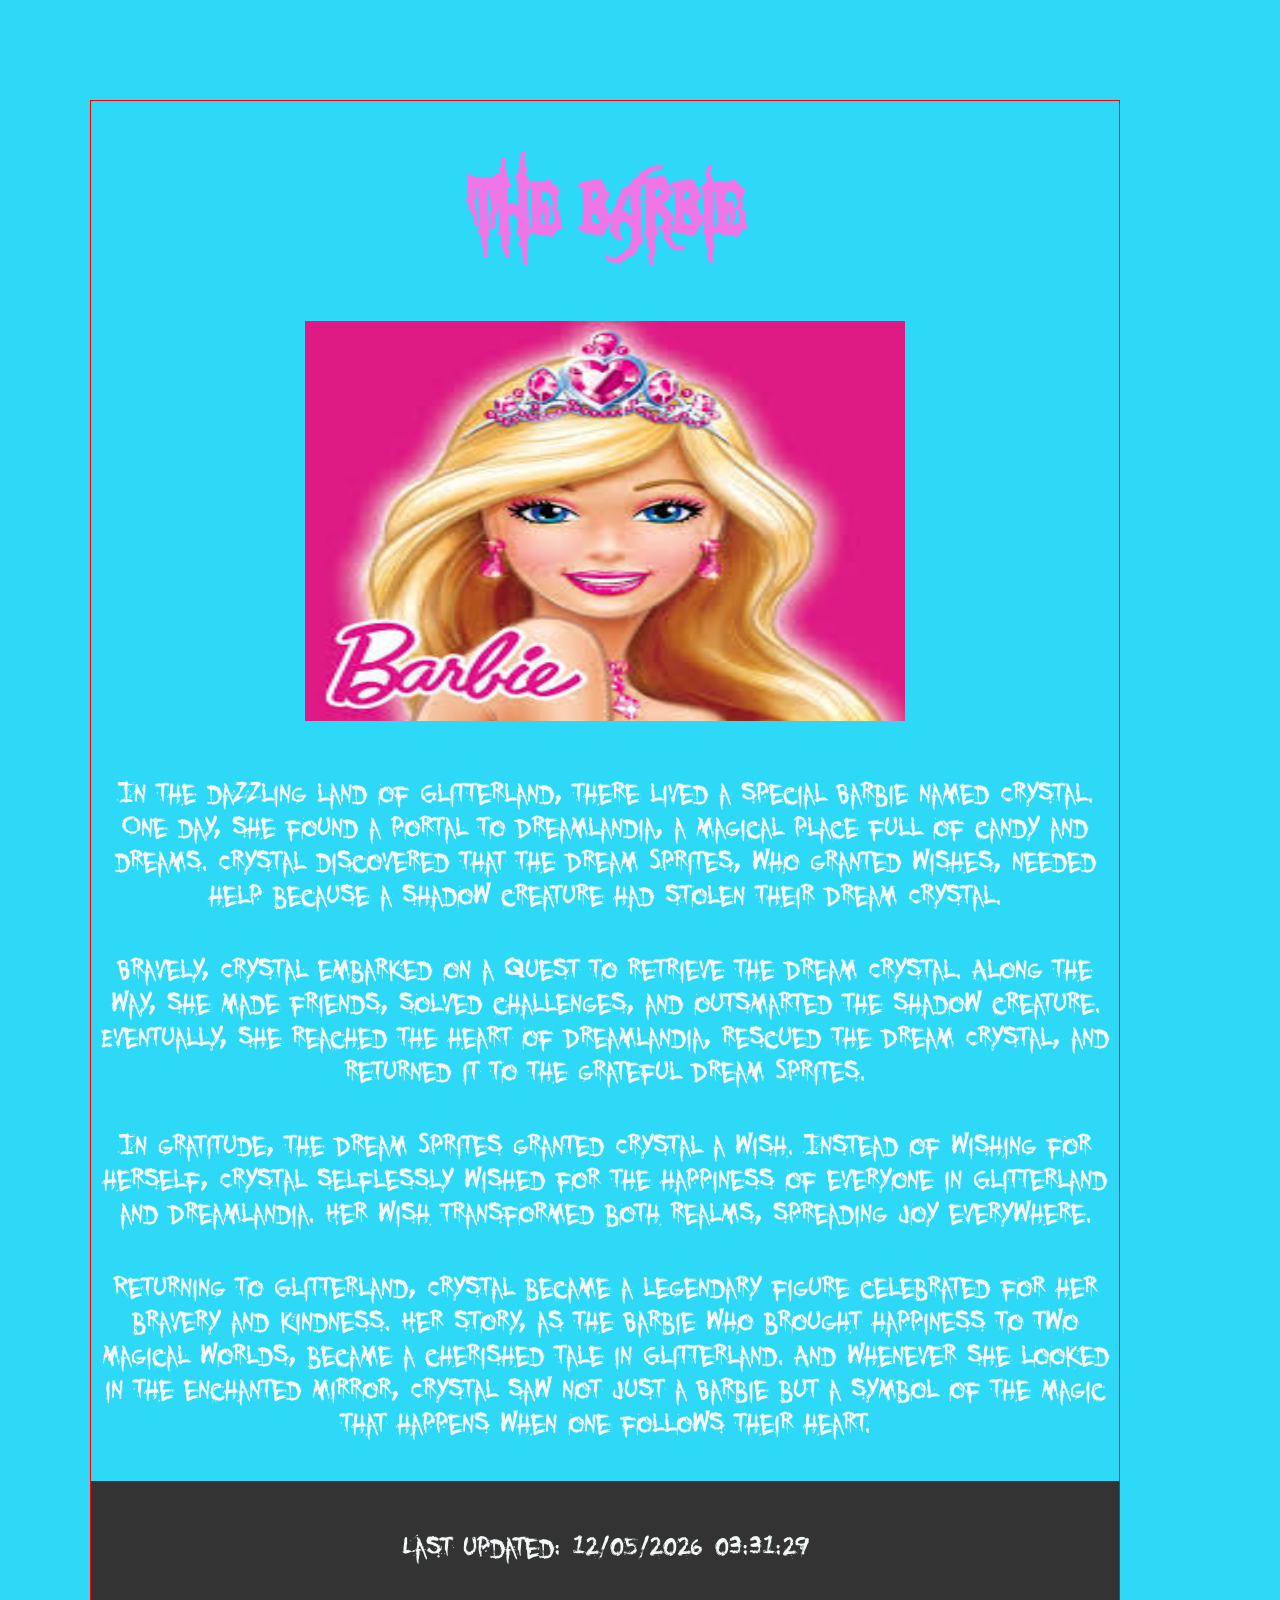
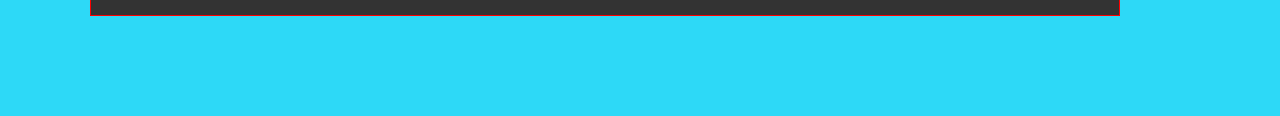
<file: lab-3/index.html>
<!DOCTYPE html>
<html>
<head>
    <meta charset="UTF-8">
    <meta name="viewport" content="width=device-width, initial-scale=1.0">
<title>HARSHINI AKUNURI</title>
<link rel="stylesheet" href="style.css">
</head>
<body>
<h1>The BARBIE</h1>
<img src="ghost.jpg" alt="Cinque Terre" width="600" height="400">
<p>In the dazzling land of Glitterland, there lived a special Barbie named Crystal. One day, she found a portal to Dreamlandia, a magical place full of candy and dreams. Crystal discovered that the Dream Sprites, who granted wishes, needed help because a shadow creature had stolen their Dream Crystal.</p>

<p>Bravely, Crystal embarked on a quest to retrieve the Dream Crystal. Along the way, she made friends, solved challenges, and outsmarted the shadow creature. Eventually, she reached the heart of Dreamlandia, rescued the Dream Crystal, and returned it to the grateful Dream Sprites.</p>

<p>In gratitude, the Dream Sprites granted Crystal a wish. Instead of wishing for herself, Crystal selflessly wished for the happiness of everyone in Glitterland and Dreamlandia. Her wish transformed both realms, spreading joy everywhere.</p>
<p>Returning to Glitterland, Crystal became a legendary figure celebrated for her bravery and kindness. Her story, as the Barbie who brought happiness to two magical worlds, became a cherished tale in Glitterland. And whenever she looked in the enchanted mirror, Crystal saw not just a Barbie but a symbol of the magic that happens when one follows their heart.</p>
 <footer>
        <p>Last updated: 
            <span id="lastModified"></span>
        </p>
    </footer>
    <script type="text/javascript">
         var x = document.lastModified;
         document.getElementById('lastModified').textContent = x;
    </script>

</body>
</html>
</file>
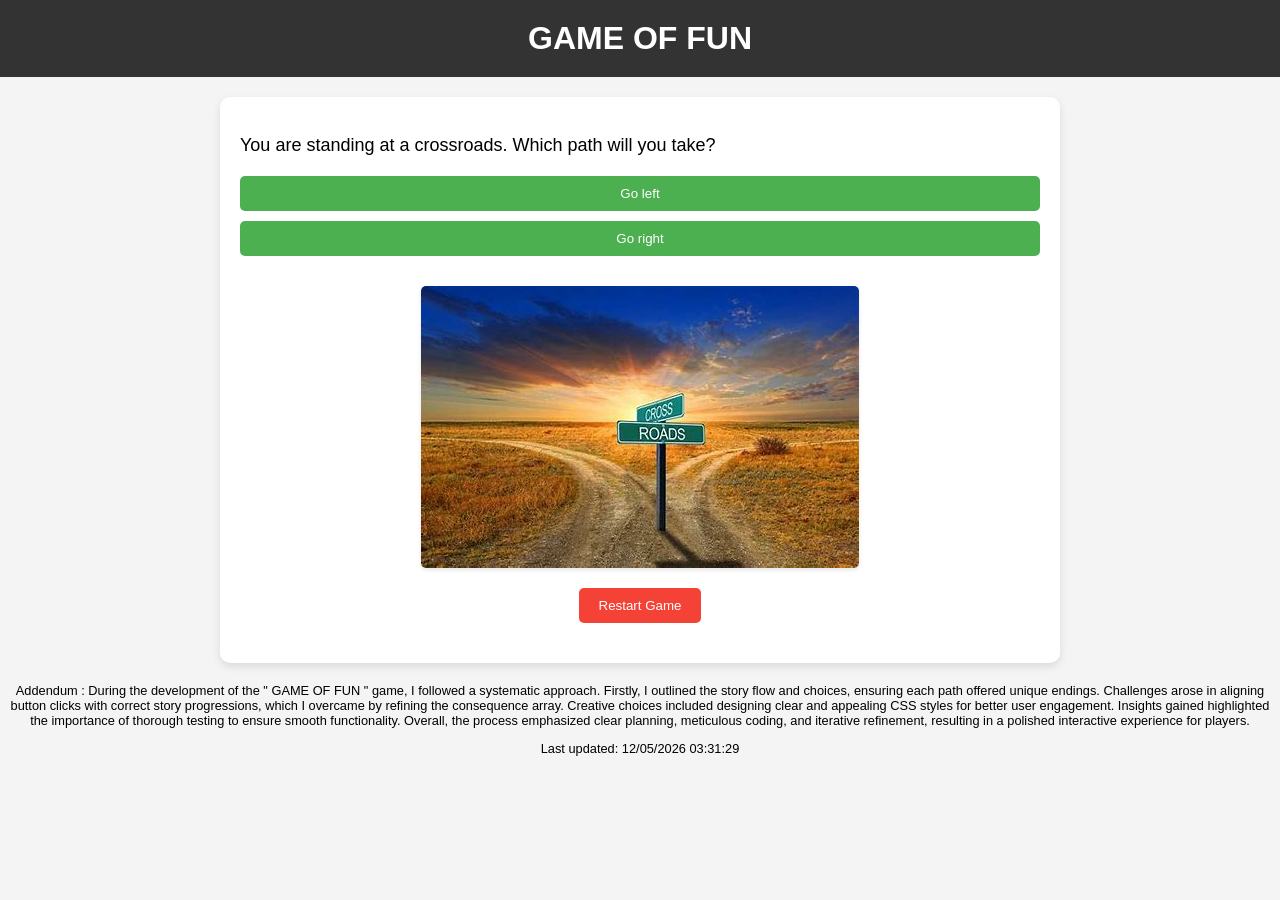
<file: mid-term-project/index.html>
<!DOCTYPE html>
<html lang="en">
<head>
    <meta charset="UTF-8">
    <meta name="viewport" content="width=device-width, initial-scale=1.0">
    <title>Choose Your Adventure</title>
    <link rel="stylesheet" href="styles.css">
</head>
<body>
    <header>
        <h1>GAME OF FUN</h1>
    </header>
    <div id="story">
        <p id="story-text">Welcome to the adventure!</p>
        <div id="choices"></div>
        <img id="story-image" src="" alt="Story Image">
        <button id="restart-btn">Restart Game</button>
    </div>

    <footer>
<p>Addendum : During the development of the " GAME OF FUN " game, I followed a systematic approach. Firstly, I outlined the story flow and choices, ensuring each path offered unique endings. Challenges arose in aligning button clicks with correct story progressions, which I overcame by refining the consequence array. Creative choices included designing clear and appealing CSS styles for better user engagement. Insights gained highlighted the importance of thorough testing to ensure smooth functionality. Overall, the process emphasized clear planning, meticulous coding, and iterative refinement, resulting in a polished interactive experience for players.</p>
        <p>Last updated: 
            <span id="lastModified"></span>
        </p>
    </footer>
    <script src="script.js"></script>
    <script type="text/javascript">
         var x = document.lastModified;
         document.getElementById('lastModified').textContent = x;
    </script>
</body>
</html>
</file>
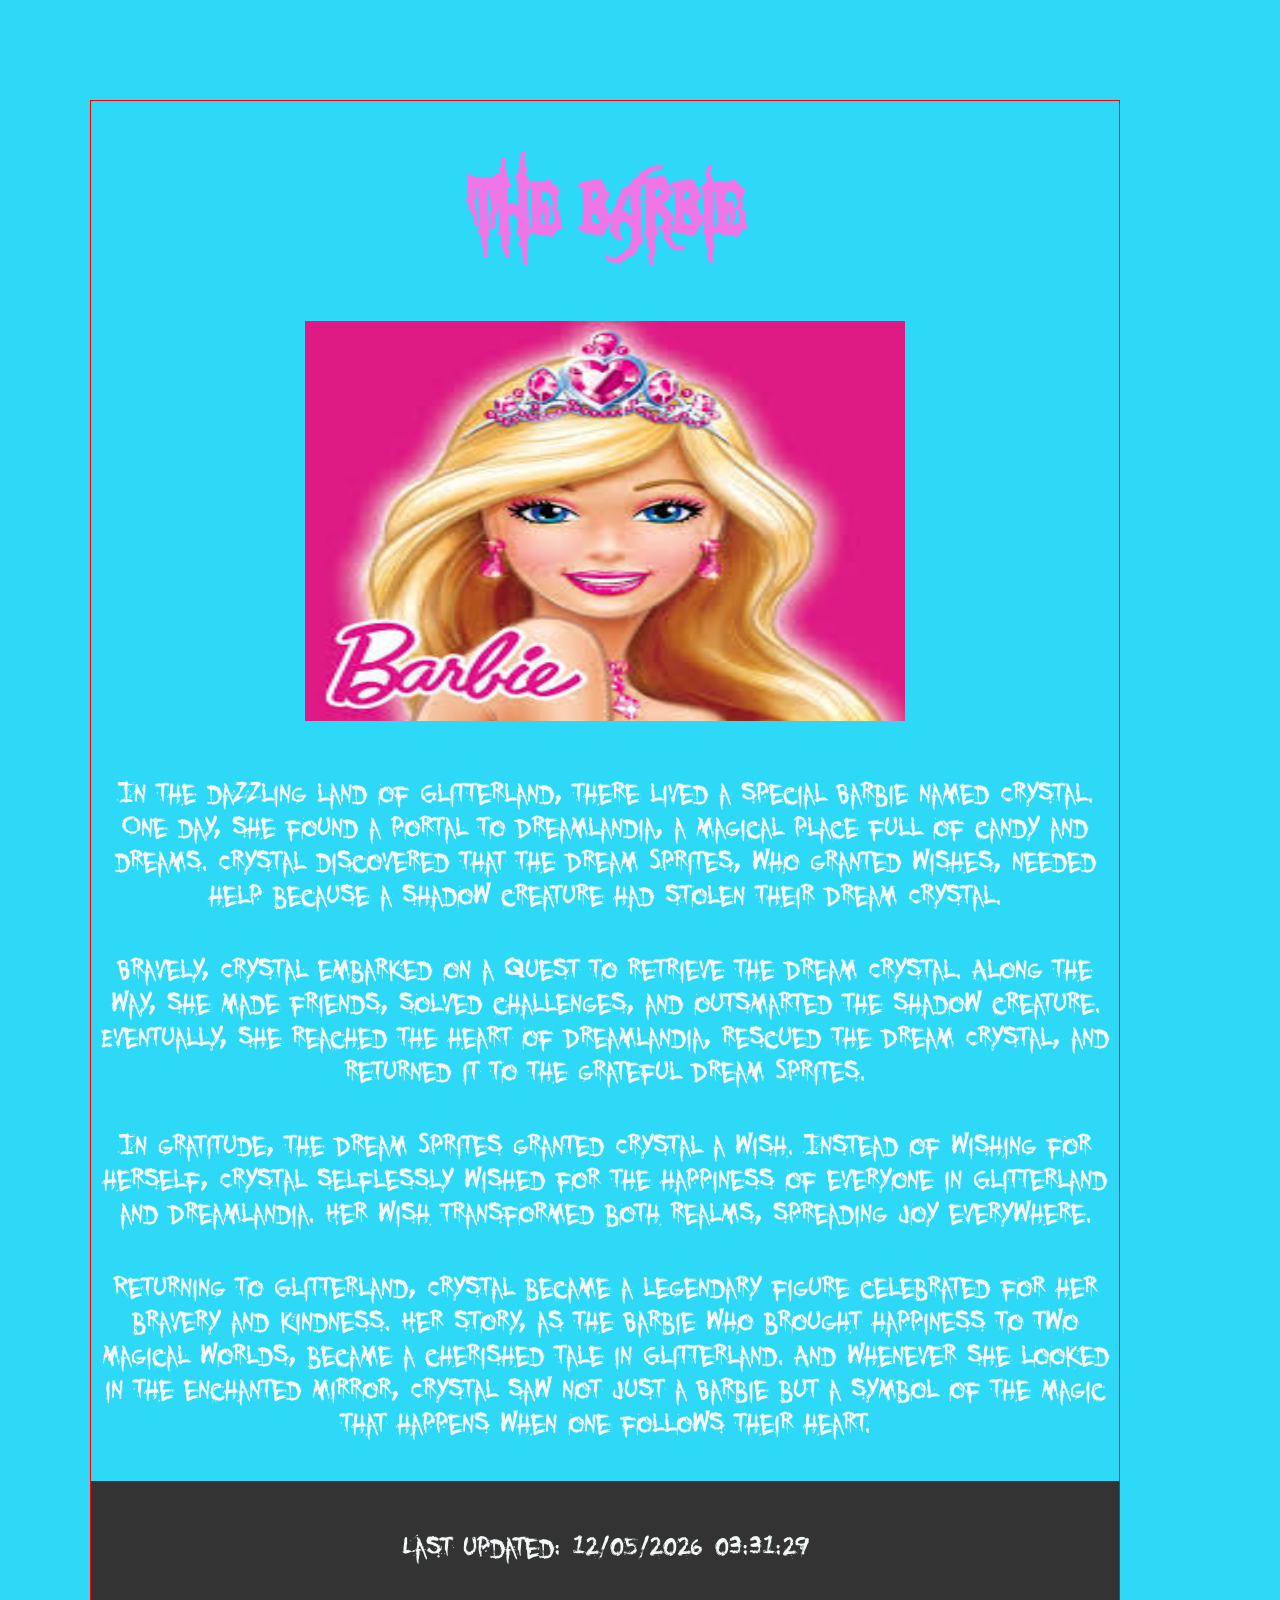
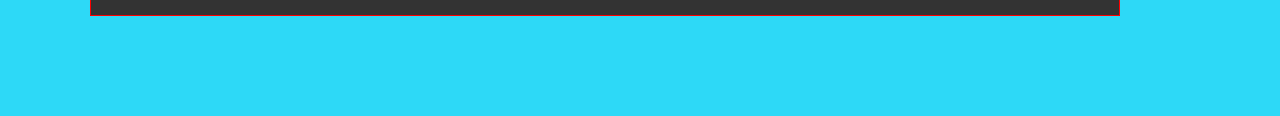
<file: lab-3/3.html>
<!DOCTYPE html>
<html>
<head>
    <meta charset="UTF-8">
    <meta name="viewport" content="width=device-width, initial-scale=1.0">
<title>HARSHINI AKUNURI</title>
<link rel="stylesheet" href="style.css">
</head>
<body>
<h1>The BARBIE</h1>
<img src="ghost.jpg" alt="Cinque Terre" width="600" height="400">
<p>In the dazzling land of Glitterland, there lived a special Barbie named Crystal. One day, she found a portal to Dreamlandia, a magical place full of candy and dreams. Crystal discovered that the Dream Sprites, who granted wishes, needed help because a shadow creature had stolen their Dream Crystal.</p>

<p>Bravely, Crystal embarked on a quest to retrieve the Dream Crystal. Along the way, she made friends, solved challenges, and outsmarted the shadow creature. Eventually, she reached the heart of Dreamlandia, rescued the Dream Crystal, and returned it to the grateful Dream Sprites.</p>

<p>In gratitude, the Dream Sprites granted Crystal a wish. Instead of wishing for herself, Crystal selflessly wished for the happiness of everyone in Glitterland and Dreamlandia. Her wish transformed both realms, spreading joy everywhere.</p>
<p>Returning to Glitterland, Crystal became a legendary figure celebrated for her bravery and kindness. Her story, as the Barbie who brought happiness to two magical worlds, became a cherished tale in Glitterland. And whenever she looked in the enchanted mirror, Crystal saw not just a Barbie but a symbol of the magic that happens when one follows their heart.</p>
 <footer>
        <p>Last updated: 
            <span id="lastModified"></span>
        </p>
    </footer>
    <script type="text/javascript">
         var x = document.lastModified;
         document.getElementById('lastModified').textContent = x;
    </script>

</body>
</html>
</file>
<file: lab-3/style.css>
@font-face {
    font-family: 'zombie_holocaust-webfont'; /* Give your font a name */
    src: url('zombie_holocaust-webfont.woff2') format('woff2'),
         url('fonts/zombie_holocaust-webfont.woff') format('woff');
    /* Add additional src lines for different font formats if needed */
}
@font-face {
    font-family: 'youmurdererbb_reg-webfont'; /* Give your font a name */
    src: url('youmurdererbb_reg-webfont.woff2') format('woff2'),
         url('youmurdererbb_reg-webfont.woff') format('woff');
    /* Add additional src lines for different font formats if needed */
}

body {
    font-family: 'zombie_holocaust-webfont', sans-serif; /* Use the font in your styles */
    color: rgb(240, 117, 230);
    text-align: center;
    font-size: 40px;
    background-color: rgb(45, 217, 247);
    margin-top: 100px;
    margin-bottom: 100px;
    margin-right: 160px;
    margin-left: 90px;
    border: 1px solid red;
}

p1   {
    font-family: 'youmurdererbb_reg-webfont', sans-serif; /* Use the font in your styles */
    color: rgb(242, 247, 248);
    text-align: center;
    font-size: 40px;
    
    
}

p   {
    font-family: 'youmurdererbb_reg-webfont', sans-serif; /* Use the font in your styles */
    color: rgb(242, 247, 248);
    text-align: center;
    font-size: 40px;
    
    
}
footer {
  background-color: #333; /* Set the background color to a dark shade */
  color: #fff; /* Set the text color to white */
  font-size: 16px; /* Set the font size to 16 pixels */
  padding: 10px; /* Add some padding to the footer content */
}
</file>
<file: mid-term-project/styles.css>
body {
    font-family: 'Arial', sans-serif;
    background-color: #f4f4f4;
    margin: 0;
    padding: 0;
}

header {
    text-align: center;
    background-color: #333;
    color: #fff;
    padding: 20px 0;
}

h1 {
    margin: 0;
}

#story {
    max-width: 800px;
    margin: 20px auto;
    background-color: #fff;
    padding: 20px;
    border-radius: 10px;
    box-shadow: 0 4px 8px rgba(0, 0, 0, 0.1);
}

#story-text {
    font-size: 18px;
    margin-bottom: 20px;
}

#choices {
    display: flex;
    flex-direction: column;
}

button {
    background-color: #4CAF50;
    color: white;
    padding: 10px 20px;
    border: none;
    border-radius: 5px;
    margin-bottom: 10px;
    cursor: pointer;
    transition: background-color 0.3s;
}

button:hover {
    background-color: #45a049;
}

#story-image {
    display: block;
    margin: 20px auto;
    max-width: 100%;
    border-radius: 5px;
    box-shadow: 0 2px 4px rgba(0, 0, 0, 0.1);
}

#restart-btn {
    display: block;
    margin: 20px auto;
    padding: 10px 20px;
    background-color: #f44336;
    color: white;
    border: none;
    border-radius: 5px;
    cursor: pointer;
    transition: background-color 0.3s;
}

#restart-btn:hover {
    background-color: #d32f2f;
}

footer {
    text-align: center;
    margin-top: 20px;
    font-size: 0.8em;
}
</file>
